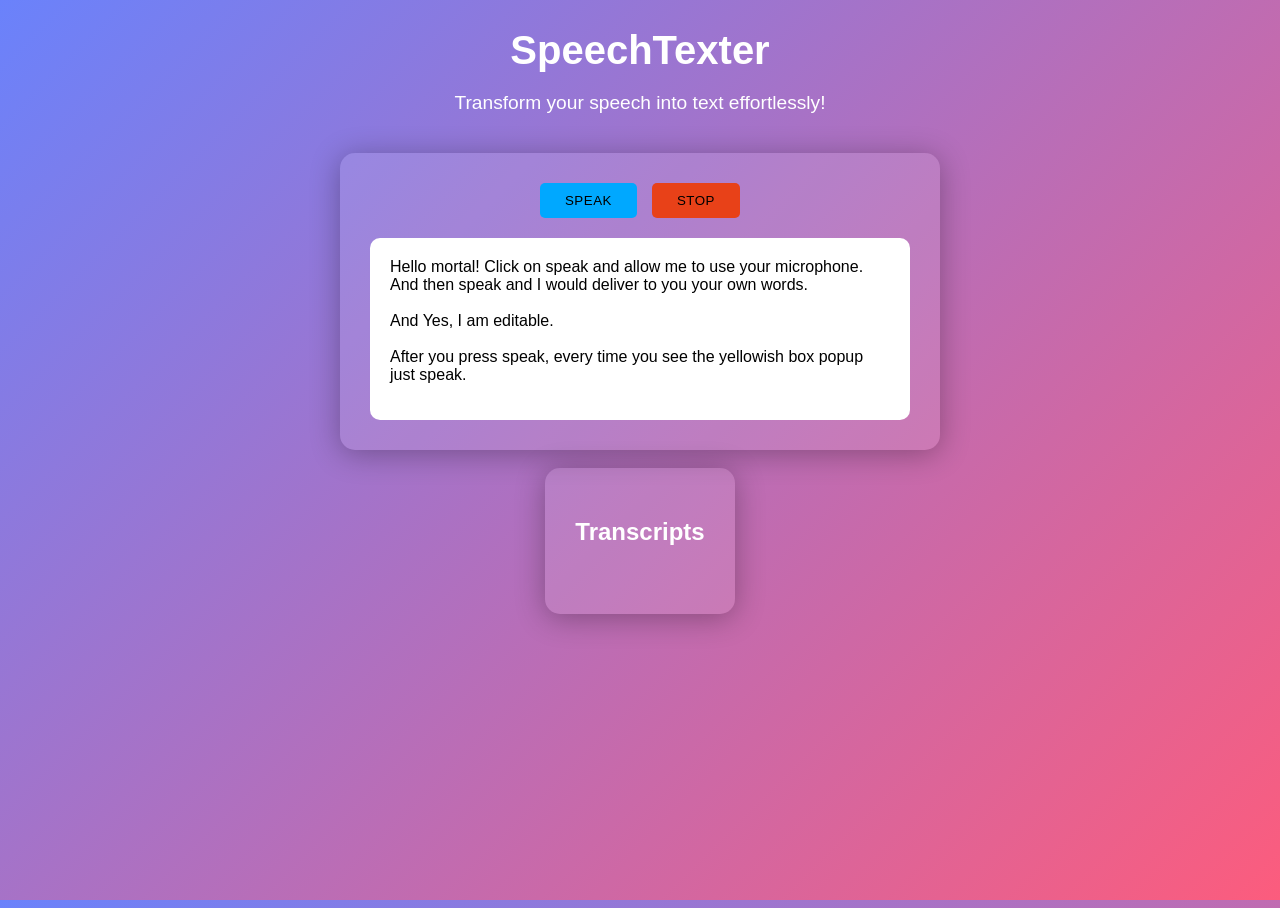
<file: index.html>
<!DOCTYPE html>
<html lang="en">
  <head>
    <meta charset="UTF-8" />
    <meta name="viewport" content="width=device-width, initial-scale=1.0" />
    <meta http-equiv="X-UA-Compatible" content="ie=edge" />
    <title>SpeechTexter</title>
    <link rel="stylesheet" href="sptx.css" />
  </head>
  <body>
    <header>
      <h1>SpeechTexter</h1>
      <p>Transform your speech into text effortlessly!</p>
    </header>

    <main>
      <div class="card">
        <div class="btn__container">
          <button class="talk">Speak</button>
          <button class="shutup">Stop</button>
        </div>

        <div class="content" contenteditable="true">
          Hello mortal! Click on speak and allow me to use your microphone. And then speak and I would deliver
          to you your own words.
          <br /><br />
          And Yes, I am editable.
          <br /><br />
          After you press speak, every time you see the yellowish box popup just speak.
        </div>

        <div class="popup" id="popup">I am inevitable! You cannot stop me!! Mwahahaha!!!</div>
      </div>
      <br />

      <div class="card card-2">
        <h2 class="transcript-header">Transcripts</h2>
        <div class="transcriptions">
          <br />
          <!-- Transcribed text will appear here -->
        </div>
      </div>
    </main>

    <script src="recog.js"></script>
  </body>
</html>
</file>
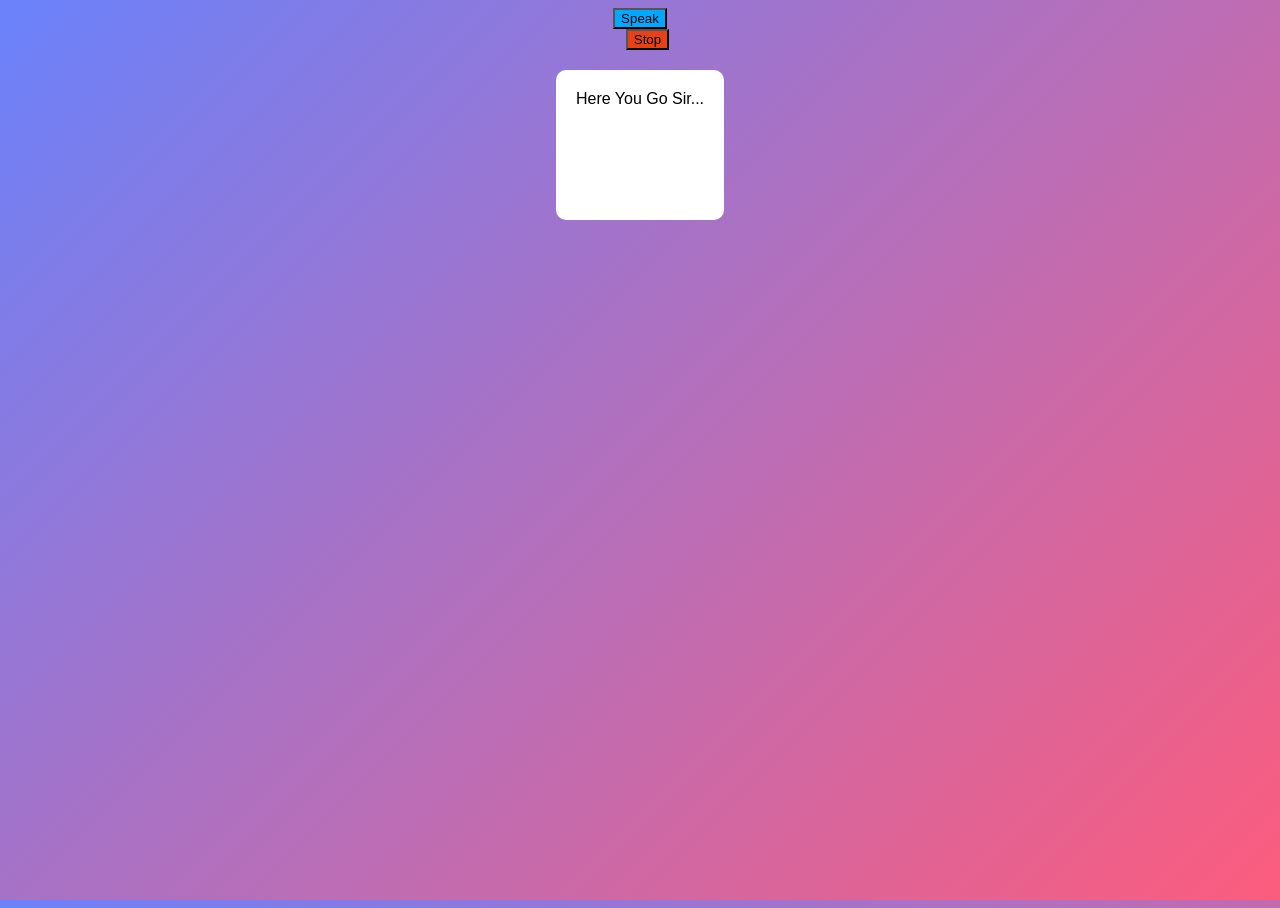
<file: SpeechTexter.html>
<!DOCTYPE html>
<html lang="en">
<head>
    <meta charset="UTF-8">
    <meta name="viewport" content="width=device-width, initial-scale=1.0">
    <meta http-equiv="X-UA-Compatible" content="ie=edge">
    <title>SpeechTexter</title>
    <link rel="stylesheet" href="sptx.css">
</head>
<body>
    <button class="talk">Speak</button>
    <button class="shutup">Stop</button>
    <div class="popup">I am inevitable! You cannot stop me!! Mwahahaha!!!</div>
    <div class="content" contenteditable="true">
        Here You Go Sir... <br><br><br>
    </div>

    <script src="https://code.jquery.com/jquery-3.4.1.js"
  integrity="sha256-WpOohJOqMqqyKL9FccASB9O0KwACQJpFTUBLTYOVvVU="
  crossorigin="anonymous"></script>

    <script src="recog.js"></script>
    

</body>
</html>
</file>
<file: sptx.css>
* {
  box-sizing: border-box;
}

html {
  height: 100%;
  margin: 0;
}

body {
  height: 100%;
  background: linear-gradient(135deg, #6a82fb 0%, #fc5c7d 100%);
  font-family: "Arial", sans-serif;
  color: #fff;
  display: flex;
  flex-direction: column;
  align-items: center;
  position: relative;
}

header {
  text-align: center;
  padding: 20px;
}

header h1 {
  font-size: 2.5em;
  margin: 0;
}

header p {
  font-size: 1.2em;
}

main {
  display: flex;
  justify-content: center;
  align-items: center;
  width: 100%;
  flex-direction: column;
}

.card {
  background-color: rgba(255, 255, 255, 0.1);
  border-radius: 15px;
  padding: 30px;
  box-shadow: 0px 4px 30px rgba(0, 0, 0, 0.3);
  max-width: 600px;
}

.card-2 {
  max-width: 90vw !important;
}

.transcript-header {
  width: 100%;
  text-align: center;
}

.btn__container {
  display: flex;
  justify-content: center;
}

.btn__container button {
  padding: 10px 25px;
  text-transform: uppercase;
  cursor: pointer;
  letter-spacing: 0.5px;
  border-radius: 5px;
  border: none;
}

.talk {
  background-color: #00a8ff;
  transition: background-color 0.3s, transform 0.2s;
}

.shutup {
  background-color: #e84118;
  margin-left: 15px;
  transition: background-color 0.3s, transform 0.2s;
}

.btn__container button:hover {
  transform: scale(1.05);
}

.content {
  padding: 20px;
  margin-top: 20px;
  background-color: #fff;
  border-radius: 10px;
  color: black;
  min-height: 150px;
}

.transcriptions {
  margin-top: 20px;
  display: flex;
  align-items: center;
  flex-wrap: wrap;
  width: inherit;
}

.transcription-item {
  background-color: #f79f1f;
  color: white;
  padding: 0.5em;
  margin: 0.5em;
  border-radius: 0.5em;
  width: auto;
  max-width: calc(100% - 1em);
  box-shadow: 0px 2px 10px rgba(0, 0, 0, 0.3);
  display: inline-block;
}

.transcription-item:focus {
  outline: none;
  background-color: #ffeaa7;
  color: black;
}

.popup {
  position: absolute;
  top: 30%;
  left: 50%;
  transform: translate(-50%, -50%);
  width: auto;
  padding: 0.75em;
  background: #f1c40f;
  font-size: 2em;
  text-transform: capitalize;
  transition: 0.3s ease-in-out;
  opacity: 0.9;
  color: #e84118;
  display: none;
}

.pop {
  z-index: 100;
  display: block;
}
</file>
